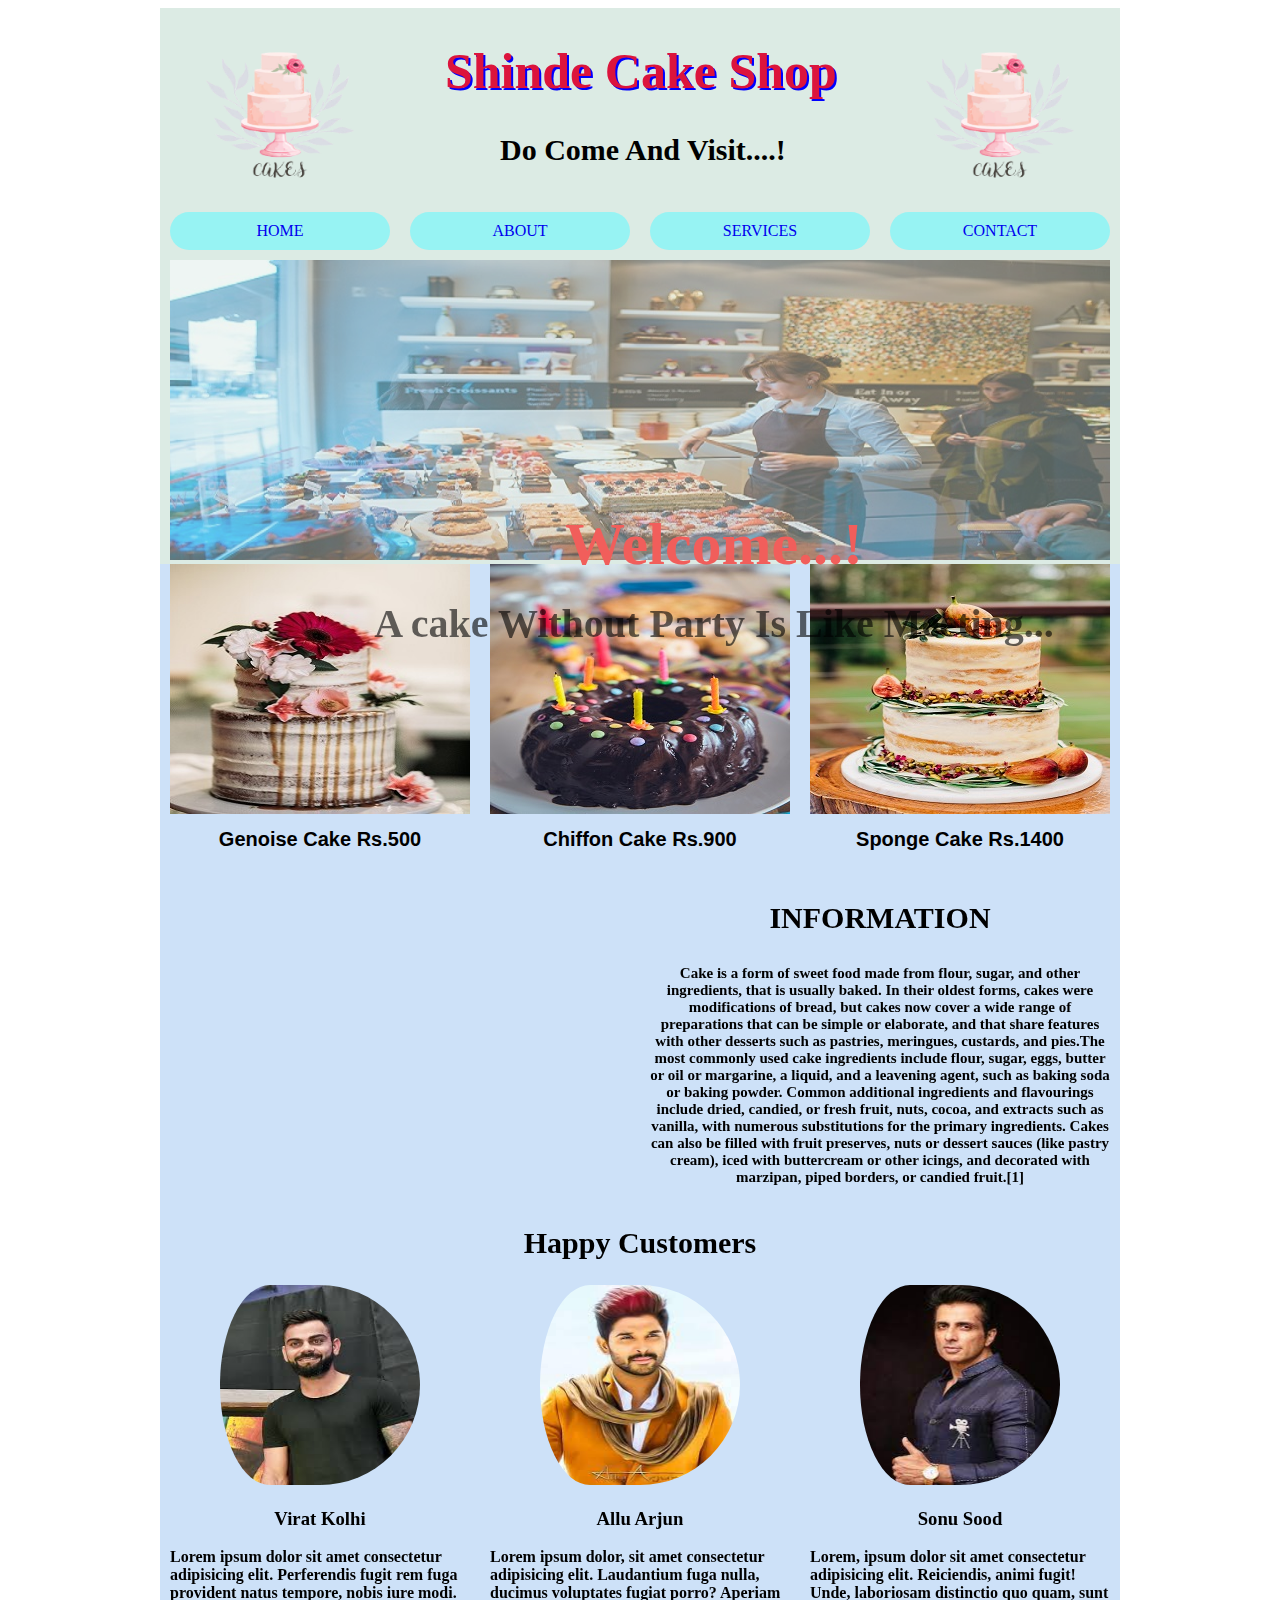
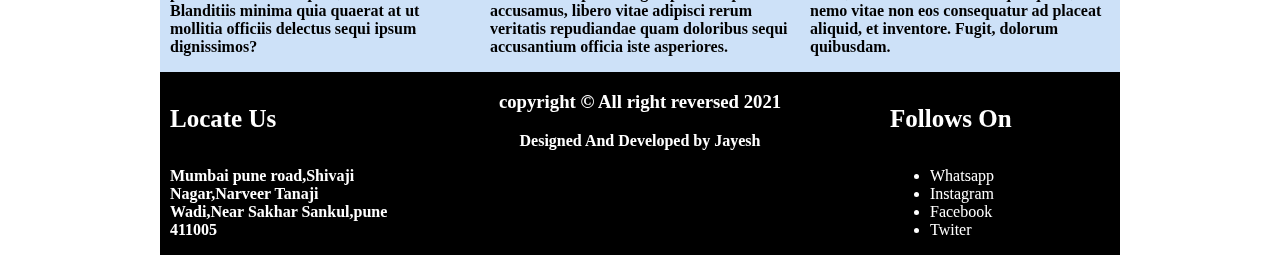
<file: index.html>
<!DOCTYPE html>
<html lang="en">

<head>
    <title>website</title>
    <link rel="stylesheet" href="css/960_12_col.css">
    <link rel="stylesheet" href="css/home.css">
</head>

<body>
    <div class="container_12">
        <header>
            <div class="grid_3">
                <img src="logo.png" alt="logo" width="220px" height="200px">
            </div>
            <div class="grid_6 bt6">
                <h1>Shinde Cake Shop</h1>
                <h3 class="bt9">Do Come And Visit....!</h3>
            </div>
            <div class="grid_3">
                <img src="logo.png" alt="logo" width="220px" height="200px">
            </div>
            <div class="clear"></div>
        </header>
        <nav>
            <div class="grid_3 menu-item"><a href="home.html">home</a></div>
            <div class="grid_3 menu-item"><a href="about.html">About</a></div>
            <div class="grid_3 menu-item"><a href="service.html">services</a></div>
            <div class="grid_3 menu-item"><a href="contact.html">contact</a></div>
            <div class="clear"></div>
        </nav>
        <section id="banner">
            <div class="grid_12">
                <img src="banner.jpg" alt="ipg" width="940px" height="300px">
                <h4 class="welcome">Welcome...!</h4>
                <h4 class="like">A cake Without Party Is Like Meeting...</h4>
            </div>
            <div class="clear"></div>
        </section>
        <section id="cource">
            <div class="grid_4">
                <img class="animation" src="cake1.jpg" alt="cake1" width="300px" height="250">
                <h3 class="img" style="text-align: center;">Genoise Cake Rs.500</h3>
            </div>
            <div class="grid_4">
                <img class="animation" src="cake2.jpg" alt="cake2" width="300px" height="250">
                <h3 class="img" style="text-align: center;">Chiffon Cake Rs.900</h3>
            </div>
            <div class="grid_4">
                <img class="animation1" src="cake3.jpg" alt="cake3" width="300px" height="250">
                <h3 class="img" style="text-align: center;">Sponge Cake Rs.1400</h3>
            </div>
        </section>
        <section id="media">
            <div class="grid_6">
                <iframe width="460px" height="300" src="https://www.youtube.com/embed/m776EI2HKfA"
                    title="YouTube video player" frameborder="0"
                    allow="accelerometer; autoplay; clipboard-write; encrypted-media; gyroscope; picture-in-picture"
                    allowfullscreen></iframe>
            </div>
            <div class="grid_6">
                <h3 id="info">Information</h3>
                <p class="para">Cake is a form of sweet food made from flour, sugar, and other ingredients, that is
                    usually baked. In their oldest forms, cakes were modifications of bread, but cakes now cover a wide
                    range of preparations that can be simple or elaborate, and that share features with other desserts
                    such as pastries, meringues, custards, and pies.The most commonly used cake ingredients include
                    flour, sugar, eggs, butter or oil or margarine, a liquid, and a leavening agent, such as baking soda
                    or baking powder. Common additional ingredients and flavourings include dried, candied, or fresh
                    fruit, nuts, cocoa, and extracts such as vanilla, with numerous substitutions for the primary
                    ingredients. Cakes can also be filled with fruit preserves, nuts or dessert sauces (like pastry
                    cream), iced with buttercream or other icings, and decorated with marzipan, piped borders, or
                    candied fruit.[1]</p>
            </div>
            <div class="clear"></div>
            <section>
                <h2 style="text-align: center; font-size: 30px;">Happy Customers</h2>
                <div class="grid_4">
                    <img class="alt" src="images.jfif" alt="html" width="200px" height="200px">
                    <h3 style="text-align: center;">Virat Kolhi</h3>
                    <p>Lorem ipsum dolor sit amet consectetur adipisicing elit. Perferendis fugit rem fuga provident
                        natus tempore, nobis iure modi. Blanditiis minima quia quaerat at ut mollitia officiis delectus
                        sequi ipsum dignissimos?</p>
                </div>
                <div class="grid_4">
                    <img class="alt" src="download.jfif" alt="down" width="200px" height="200px">
                    <h3 style="text-align: center;">Allu Arjun</h3>
                    <p>Lorem ipsum dolor, sit amet consectetur adipisicing elit. Laudantium fuga nulla, ducimus
                        voluptates fugiat porro? Aperiam accusamus, libero vitae adipisci rerum veritatis repudiandae
                        quam doloribus sequi accusantium officia iste asperiores.</p>
                </div>
                <div class="grid_4">
                    <img class="alt" src="download (1).jfif" alt="jfif" width="200px" height="200px">
                    <h3 style="text-align: center;">Sonu Sood</h3>
                    <p>Lorem, ipsum dolor sit amet consectetur adipisicing elit. Reiciendis, animi fugit! Unde,
                        laboriosam distinctio quo quam, sunt nemo vitae non eos consequatur ad placeat aliquid, et
                        inventore. Fugit, dolorum quibusdam.</p>
                </div>
            </section>
            <div class="clear"></div>
            <footer id="locetus">
                <div class="grid_3">
                    <h4 style="font-size: 25px;">Locate Us</h4>
                    <p>Mumbai pune road,Shivaji Nagar,Narveer Tanaji Wadi,Near Sakhar Sankul,pune 411005</p>
                </div>
                <div class="grid_6">
                    <h3 style="text-align: center;">copyright &copy; All right reversed 2021</h3>
                    <p>Designed And Developed by Jayesh</p>
                </div>
                <div class="grid_3">
                    <h4 style="font-size: 25px;">Follows On</h4>
                    <ul>
                        <li>Whatsapp</li>
                        <li>Instagram</li>
                        <li>Facebook</li>
                        <li>Twiter</li>
                    </ul>
                </div>
                <div class="clear"></div>
            </footer>
    </div>
</body>

</html>
</file>
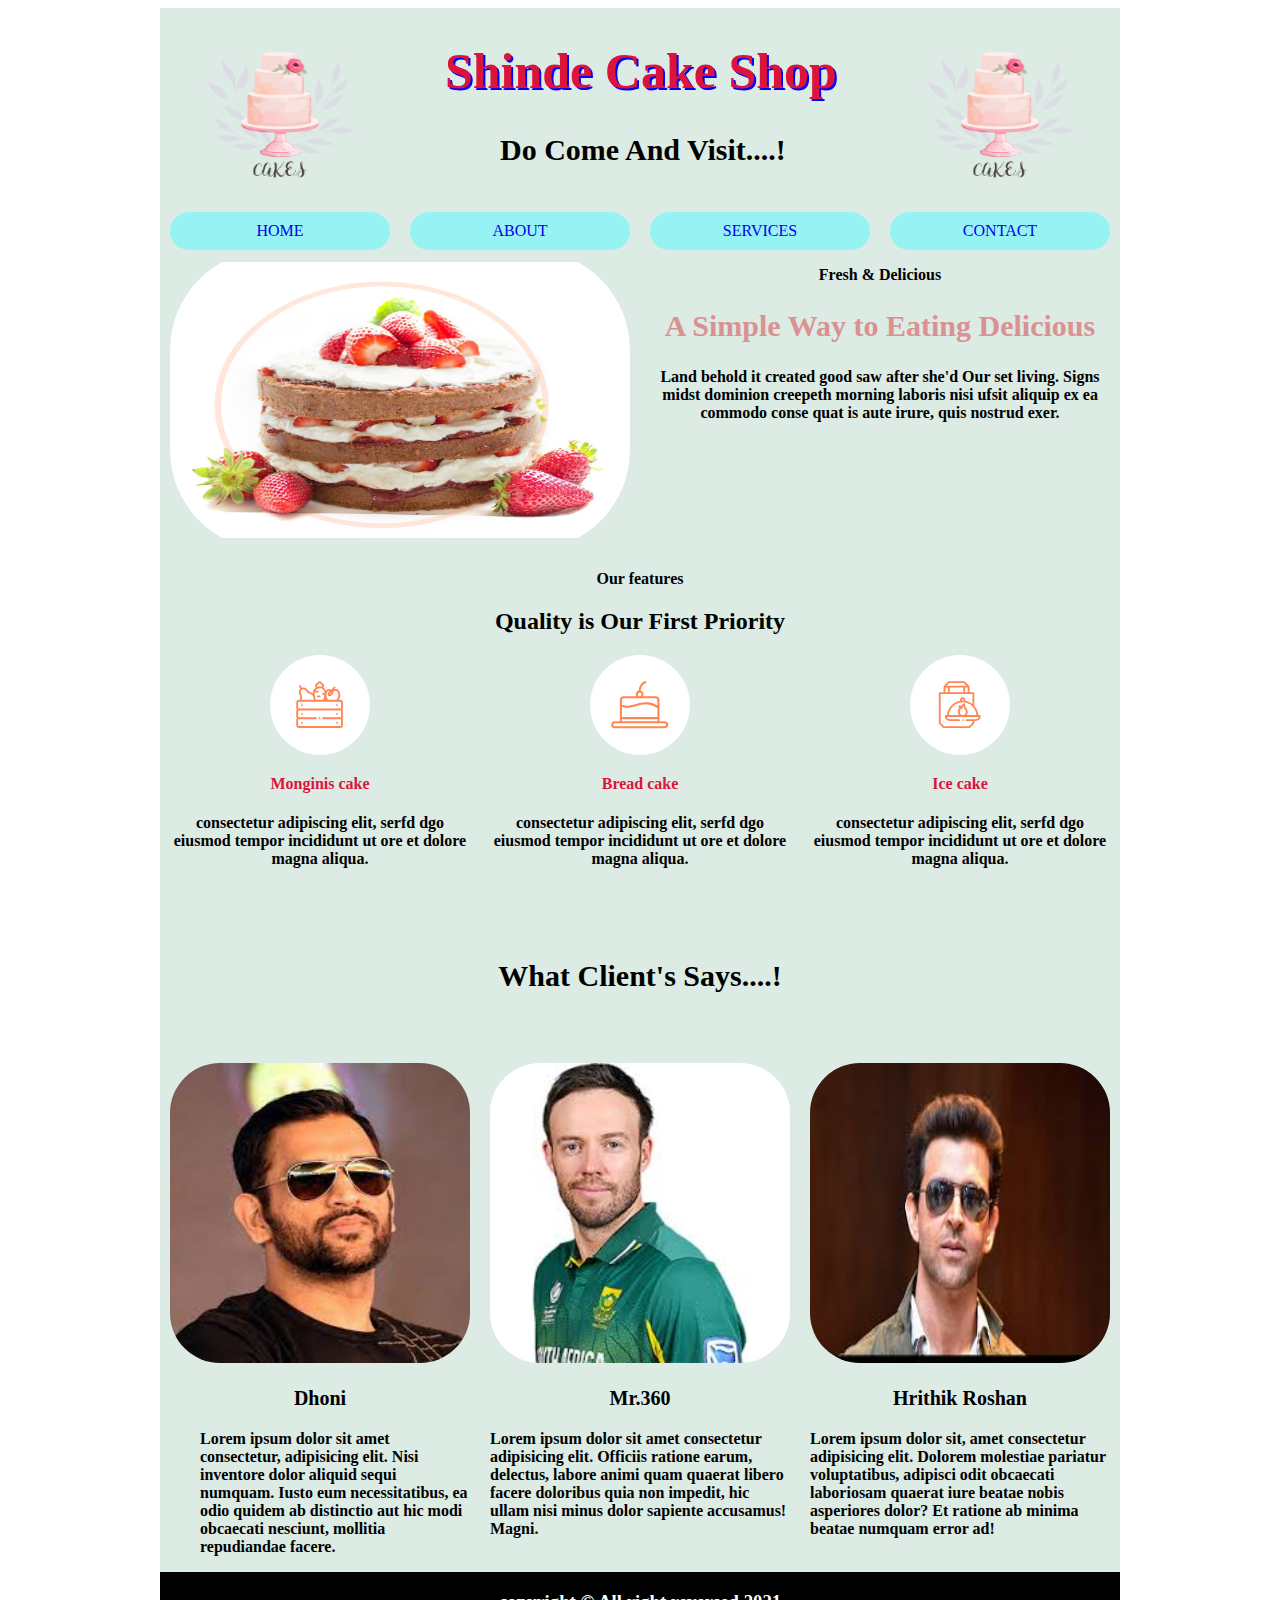
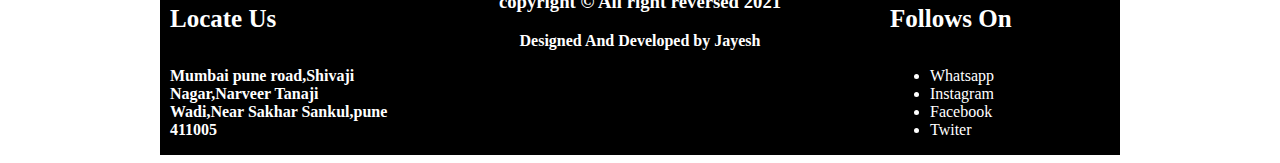
<file: about.html>
<!DOCTYPE html>
<html lang="en">

<head>
    <title>website</title>
    <link rel="stylesheet" href="css/960_12_col.css">
    <link rel="stylesheet" href="css/home.css">
</head>

<body>
    <div class="container_12">
        <header>
            <div class="grid_3">
                <img src="logo.png" alt="logo" width="220px" height="200px">
            </div>
            <div class="grid_6 bt6">
                <h1>Shinde Cake Shop</h1>
                <h3 class="bt9">Do Come And Visit....!</h3>
            </div>
            <div class="grid_3">
                <img src="logo.png" alt="logo" width="220px" height="200px">
            </div>
            <div class="clear"></div>
        </header>
        <nav>
            <div class="grid_3 menu-item"><a href="index.html">home</a></div>
            <div class="grid_3 menu-item"><a href="#">About</a></div>
            <div class="grid_3 menu-item"><a href="service.html">services</a></div>
            <div class="grid_3 menu-item"><a href="contact.html">contact</a></div>
            <div class="clear"></div>
        </nav>
        <section>
            <div class="grid_6">
                <img class="border" src="xabout.png" alt="png" width="460px" height="300px">
            </div>
            <div class="grid_6">
                <p>Fresh & Delicious</p>
                <h2 class="simple">A Simple Way to Eating Delicious</h2>
                <p>Land behold it created good saw after she'd Our set living. Signs midst dominion creepeth morning
                    laboris nisi ufsit aliquip ex ea commodo conse quat is aute irure, quis nostrud exer.</p>
            </div>
            <div class="clear"></div>
        </section>
        <section>
            <p class="feature">Our features</p>
            <h2 class="feature">Quality is Our First Priority</h2>
            <div class="grid_4">
                <img class="svg" src="icon1.svg" alt="svg" width="100px" height="100px">
                <p class="pet" style="color: crimson;"><b>Monginis cake</b></p>
                <h4 class="pet">consectetur adipiscing elit, serfd dgo eiusmod tempor incididunt ut ore et dolore magna
                    aliqua.</h4>
            </div>
            <div class="grid_4">
                <img class="svg" src="icon2.svg" alt="svg" width="100px" height="100px">
                <p class="pet" style="color: crimson;"><b>Bread cake</b></p>
                <h4 class="pet">consectetur adipiscing elit, serfd dgo eiusmod tempor incididunt ut ore et dolore magna
                    aliqua.</h4>
            </div>
            <div class="grid_4">
                <img class="svg" src="icon3.svg" alt="svg" width="100px" height="100px">
                <p class="pet" style="color: crimson;"><b>Ice cake</b></p>
                <h4 class="pet">consectetur adipiscing elit, serfd dgo eiusmod tempor incididunt ut ore et dolore magna
                    aliqua.</h4>
            </div>
        </section>
        <div class="clear"></div>
        <section>
            <h6 style="text-align: center; font-size: 30px;">What Client's Says....!</h6>
            <div class="grid_4">
                <img class="clients" src="download (2).jfif" alt="IMG" width="300px" height="300px">
                <p style="text-align: center; font-size: 20px;"><b>Dhoni</b></p>
                <p class="dolor">Lorem ipsum dolor sit amet consectetur, adipisicing elit. Nisi inventore dolor aliquid
                    sequi numquam. Iusto eum necessitatibus, ea odio quidem ab distinctio aut hic modi obcaecati
                    nesciunt, mollitia repudiandae facere.</p>
            </div>
            <div class="grid_4">
                <img class="clients" src="images (1).jfif" alt="img" width="300px" height="300px">
                <p style="text-align: center; font-size: 20px;"><b>Mr.360</b></p>
                <p class="Lorem">Lorem ipsum dolor sit amet consectetur adipisicing elit. Officiis ratione earum,
                    delectus, labore animi quam quaerat libero facere doloribus quia non impedit, hic ullam nisi minus
                    dolor sapiente accusamus! Magni.</p>
            </div>
            <div class="grid_4">
                <img class="clients" src="images4.png.jfif" alt="img" width="300px" height="300px">
                <p style="text-align: center; font-size: 20px;"><b>Hrithik Roshan</b></p>
                <p class="odit">Lorem ipsum dolor sit, amet consectetur adipisicing elit. Dolorem molestiae pariatur
                    voluptatibus, adipisci odit obcaecati laboriosam quaerat iure beatae nobis asperiores dolor? Et
                    ratione ab minima beatae numquam error ad!</p>
            </div>
        </section>
        <div class="clear"></div>
        <footer id="locetus">
            <div class="grid_3">
                <h4 style="font-size: 25px;">Locate Us</h4>
                <p>Mumbai pune road,Shivaji Nagar,Narveer Tanaji Wadi,Near Sakhar Sankul,pune 411005</p>
            </div>
            <div class="grid_6">
                <h3 style="text-align: center;">copyright &copy; All right reversed 2021</h3>
                <p>Designed And Developed by Jayesh</p>
            </div>
            <div class="grid_3">
                <h4 style="font-size: 25px;">Follows On</h4>
                <ul>
                    <li>Whatsapp</li>
                    <li>Instagram</li>
                    <li>Facebook</li>
                    <li>Twiter</li>
                </ul>
            </div>
            <div class="clear"></div>
        </footer>
    </div>
</body>

</html>
</file>
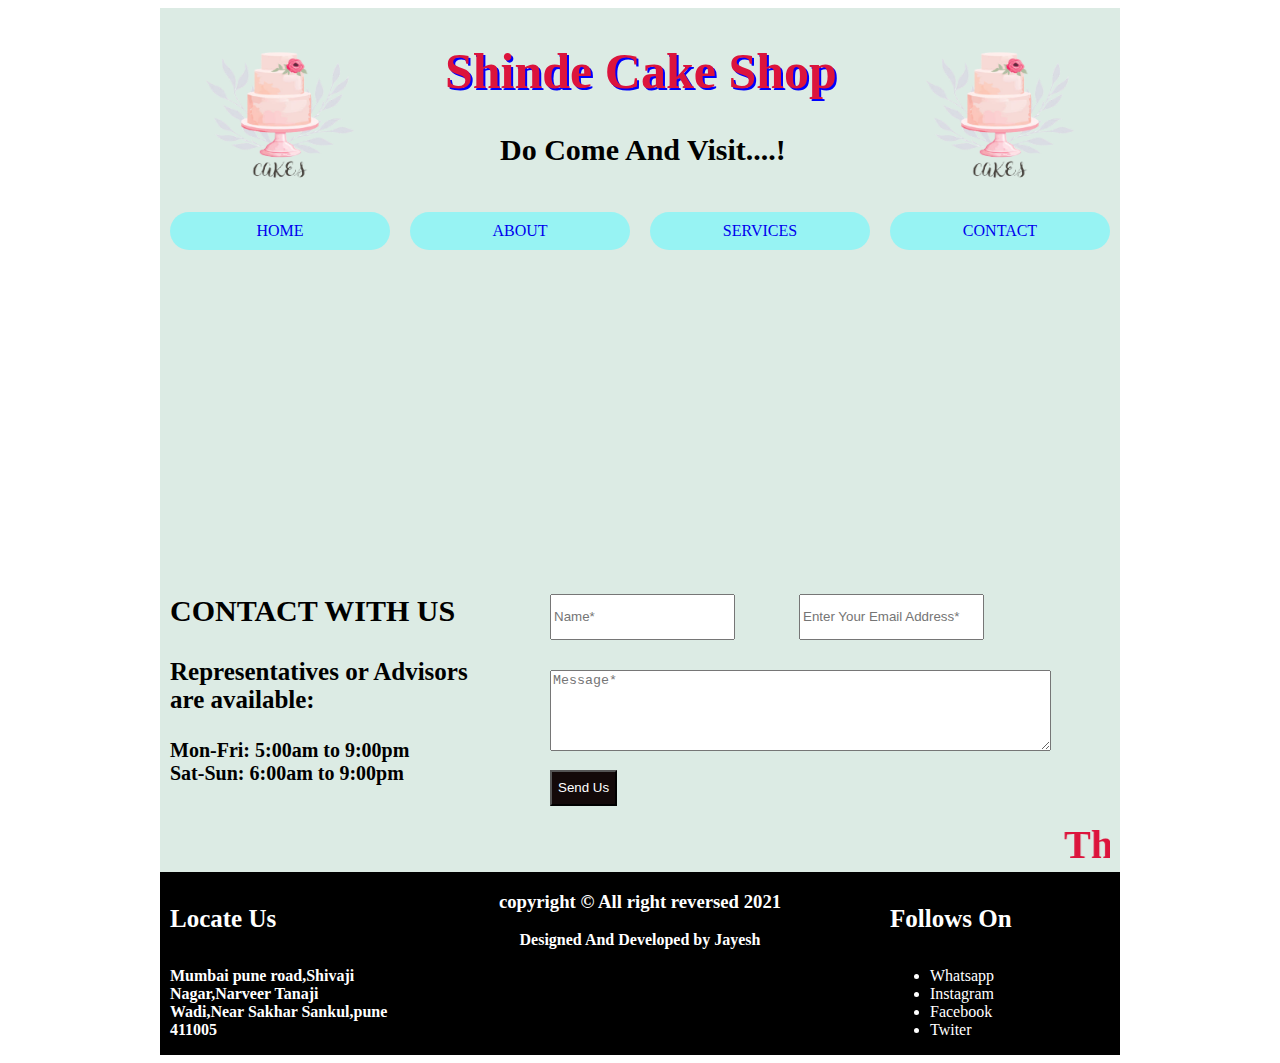
<file: contact.html>
<!DOCTYPE html>
<html lang="en">

<head>
    <title>website</title>
    <link rel="stylesheet" href="css/960_12_col.css">
    <link rel="stylesheet" href="css/home.css">
</head>

<body>
    <div class="container_12">
        <header>
            <div class="grid_3">
                <img src="logo.png" alt="logo" width="220px" height="200px">
            </div>
            <div class="grid_6 bt6">
                <h1>Shinde Cake Shop</h1>
                <h3 class="bt9">Do Come And Visit....!</h3>
            </div>
            <div class="grid_3">
                <img src="logo.png" alt="logo" width="220px" height="200px">
            </div>
            <div class="clear"></div>
        </header>
        <nav>
            <div class="grid_3 menu-item"><a href="index.html">home</a></div>
            <div class="grid_3 menu-item"><a href="about.html">About</a></div>
            <div class="grid_3 menu-item"><a href="service.html">services</a></div>
            <div class="grid_3 menu-item"><a href="#">contact</a></div>
            <div class="clear"></div>
        </nav>
        <div class="clear"></div>
        <section>
            <div class="grid_12">
                <iframe
                    src="https://www.google.com/maps/embed?pb=!1m14!1m8!1m3!1d15089.671755397443!2d74.4426452!3d19.0012966!3m2!1i1024!2i768!4f13.1!3m3!1m2!1s0x0%3A0x848f3a78ff2c255!2sANAND%20SWEET%20HOME!5e0!3m2!1sen!2sin!4v1634070350960!5m2!1sen!2sin"
                    width="940" height="300" style="border:0;" allowfullscreen="" loading="lazy"></iframe>
            </div>
        </section>
        <section>
            <div class="grid_4">
                <p style="font-size: 30px;text-transform: uppercase;">Contact With Us</p>
                <p style="font-size: 25px;">Representatives or Advisors are available:</p>
                <p style="font-size: 20px;">Mon-Fri: 5:00am to 9:00pm<br>
                    Sat-Sun: 6:00am to 9:00pm</p>
            </div>
            <div class="grid_8">
                <label for="name"></label>
                <input type="text" id="name" name="fname" placeholder="Name*">
                <label for="email"></label>
                <input type="email" id="email" name="email" placeholder="Enter Your Email Address*">
                <textarea name="message" id="message" cols="60" rows="5" placeholder="Message*"></textarea><br>
                <button style=" margin-left: 60px;
                margin-top: 15px; 
                line-height: 30px; 
                margin-bottom: 15px; 
                background-color: rgb(19, 9, 9);color: white;">Send Us</button>
            </div>
        </section>
        <section>
            <div class="grid_12">
                <marquee behavior="" direction="left">Thank You....Visit Again...!</marquee>
            </div>
        </section>
        <div class="clear"></div>
        <footer id="locetus">
            <div class="grid_3">
                <h4 style="font-size: 25px;">Locate Us</h4>
                <p>Mumbai pune road,Shivaji Nagar,Narveer Tanaji Wadi,Near Sakhar Sankul,pune 411005</p>
            </div>
            <div class="grid_6">
                <h3 style="text-align: center;">copyright &copy; All right reversed 2021</h3>
                <p>Designed And Developed by Jayesh</p>
            </div>
            <div class="grid_3">
                <h4 style="font-size: 25px;">Follows On</h4>
                <ul>
                    <li>Whatsapp</li>
                    <li>Instagram</li>
                    <li>Facebook</li>
                    <li>Twiter</li>
                </ul>
            </div>
            <div class="clear"></div>
        </footer>
    </div>
</body>

</html>
</file>
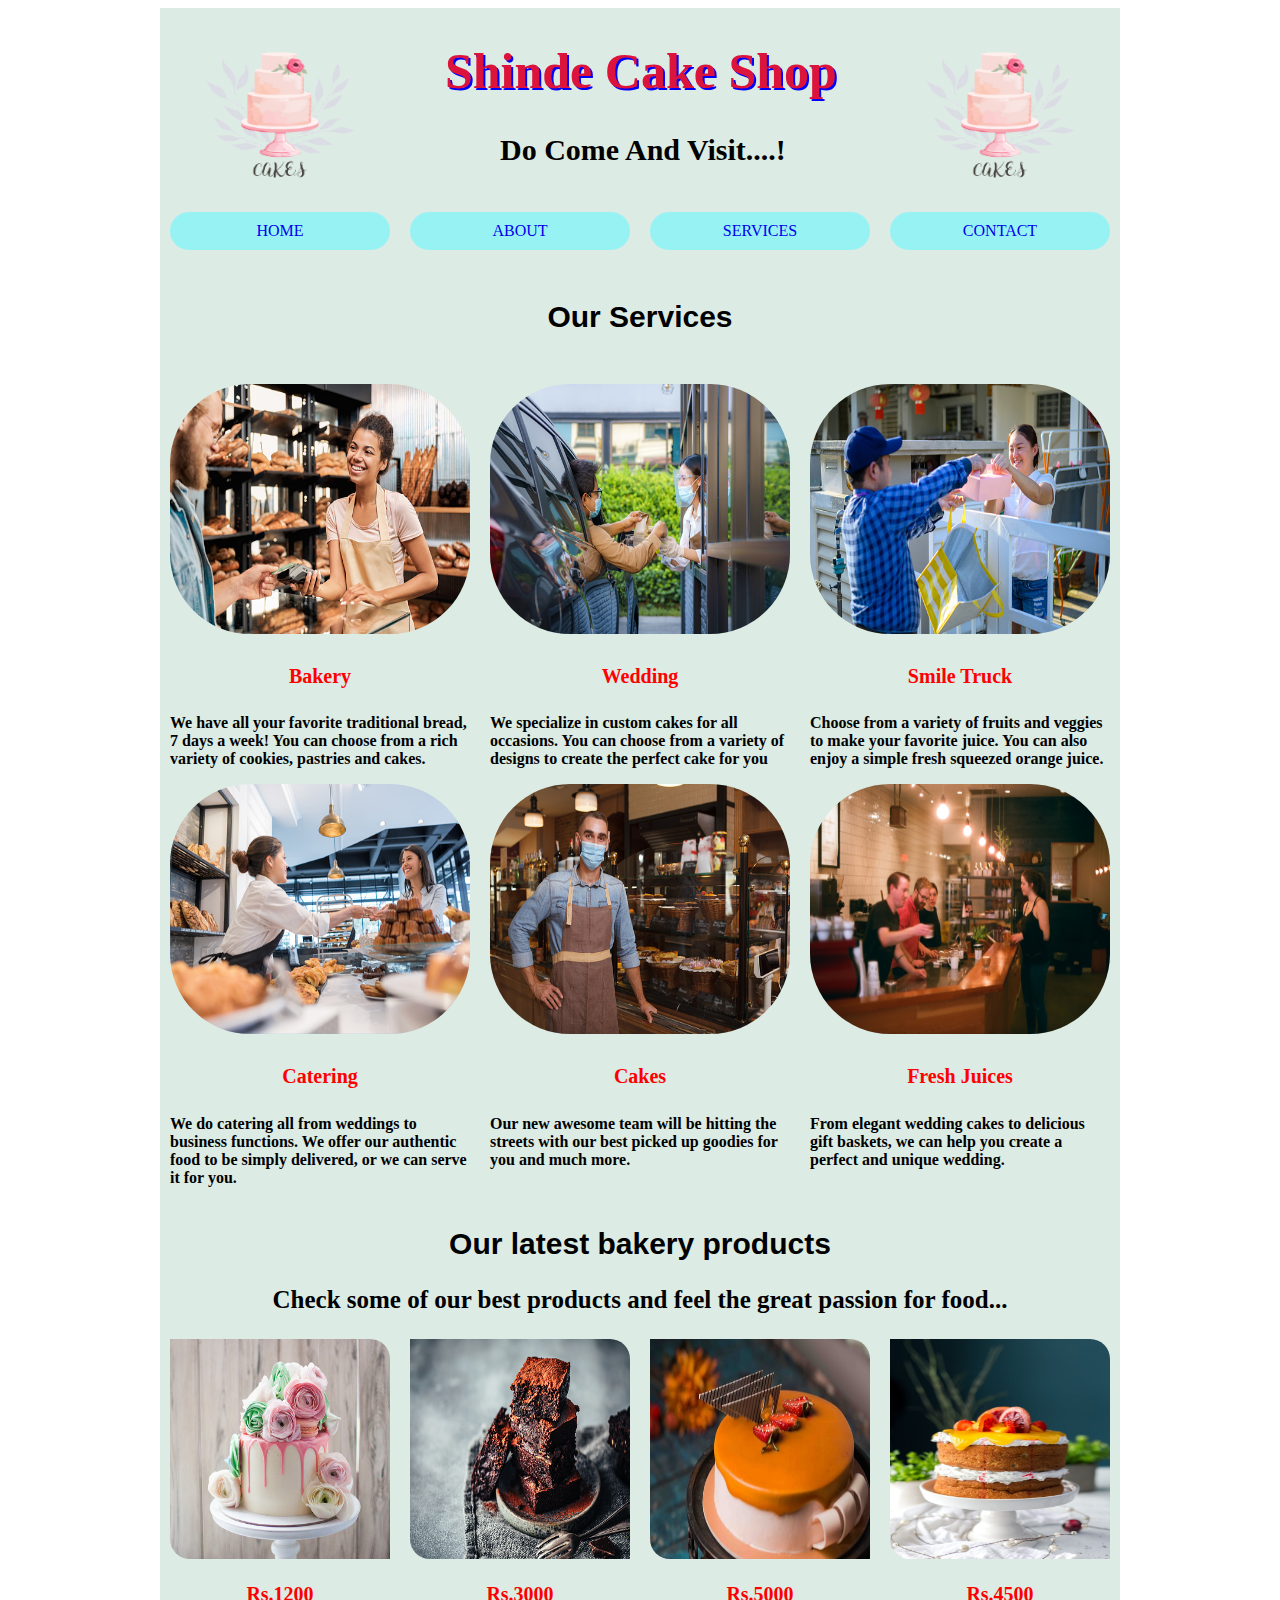
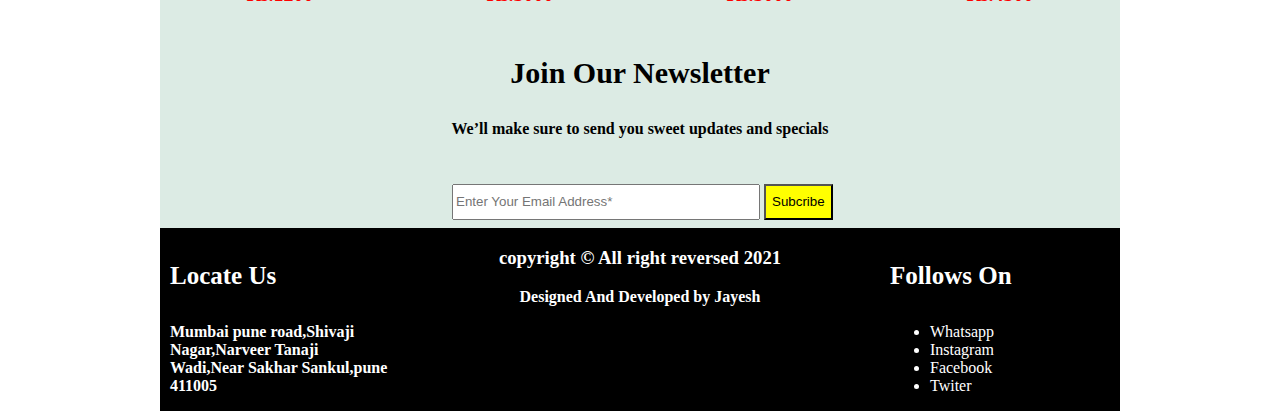
<file: service.html>
<!DOCTYPE html>
<html lang="en">

<head>
    <title>website</title>
    <link rel="stylesheet" href="css/960_12_col.css">
    <link rel="stylesheet" href="css/home.css">
</head>

<body>
    <div class="container_12">
        <header>
            <div class="grid_3">
                <img src="logo.png" alt="logo" width="220px" height="200px">
            </div>
            <div class="grid_6 bt6">
                <h1>Shinde Cake Shop</h1>
                <h3 class="bt9">Do Come And Visit....!</h3>
            </div>
            <div class="grid_3">
                <img src="logo.png" alt="logo" width="220px" height="200px">
            </div>
            <div class="clear"></div>
        </header>
        <nav>
            <div class="grid_3 menu-item"><a href="index.html">home</a></div>
            <div class="grid_3 menu-item"><a href="about.html">About</a></div>
            <div class="grid_3 menu-item"><a href="#">services</a></div>
            <div class="grid_3 menu-item"><a href="contact.html">contact</a></div>
            <div class="clear"></div>
        </nav>
        <div class="clear"></div>
        <section>
            <h5 class="bt1">Our Services</h5>
            <div class="grid_4">
                <img class="alt1" src="istockphoto1.jpg" alt="isstock" width="300px" height="250px">
                <h4 id="for">Bakery</h4>
                <p>We have all your favorite traditional bread, 7 days a week! You can choose from a rich variety of
                    cookies, pastries and cakes.</p>
            </div>
            <div class="grid_4">
                <img class="alt1" src="istockphoto3.jpg" alt="img" width="300px" height="250px">
                <h4 id="for">Wedding</h4>
                <p>We specialize in custom cakes for all occasions. You can choose from a variety of designs to create
                    the perfect cake for you</p>
            </div>
            <div class="grid_4">
                <img class="alt1" src="istockphoto4.jpg" alt="img" width="300px" height="250px">
                <h4 id="for">Smile Truck</h4>
                <p>Choose from a variety of fruits and veggies to make your favorite juice. You can also enjoy a simple
                    fresh squeezed orange juice.</p>
            </div>
        </section>
        <div class="clear"></div>
        <section>
            <div class="grid_4">
                <img class="alt2" src="istockphoto5.jpg" alt="img" width="300px" height="250px">
                <h4 id="for">Catering</h4>
                <p>We do catering all from weddings to business functions. We offer our authentic food to be simply
                    delivered, or we can serve it for you.</p>
            </div>
            <div class="grid_4">
                <img class="alt2" src="istockphoto6.jpg" alt="img" width="300px" height="250px">
                <h4 id="for">Cakes</h4>
                <p>Our new awesome team will be hitting the streets with our best picked up goodies for you and much
                    more.</p>
            </div>
            <div class="grid_4">
                <img class="alt2" src="unsplash3.jpg" alt="img" width="300px" height="250px">
                <h4 id="for">Fresh Juices</h4>
                <p>From elegant wedding cakes to delicious gift baskets, we can help you create a perfect and unique
                    wedding.</p>
            </div>
        </section>
        <div class="clear"></div>
        <section>
            <h2 id="product">Our latest bakery products</h2>
            <p id="products">Check some of our best products and feel the great passion for food...</p>
            <div class="grid_3">
                <img class="bt4" src="1241134530-170667a.jpg" alt="1234" width="220px" height="220px">
                <p class="bt7">Rs.1200</p>
            </div>
            <div class="grid_3">
                <img class="bt4" src="1255426185-170667a.jpg" alt="1223" width="220px" height="220px">
                <p class="bt7">Rs.3000</p>
            </div>
            <div class="grid_3">
                <img class="bt4" src="1542826438-bd32f43d626f.jfif" alt="2345" width="220px" height="220px">
                <p class="bt7">Rs.5000</p>
            </div>
            <div class="grid_3">
                <img class="bt4" src="1488477304112-4944851de03d.jfif" alt="468" width="220px" height="220px">
                <p class="bt7">Rs.4500</p>
            </div>
        </section>
        <div class="clear"></div>
        <section>
            <div class="grid_12">
                <p class="join">Join Our Newsletter</p>
                <p class="sweet">We’ll make sure to send you sweet updates and specials</p>
                <label for="email"></label>
                <input class="bt8" type="email" id="email" name="email" placeholder="Enter Your Email Address*">
                <button id="subscribe">Subcribe</button>
            </div>
        </section>
        <div class="clear"></div>
        <footer id="locetus">
            <div class="grid_3">
                <h4 style="font-size: 25px;">Locate Us</h4>
                <p>Mumbai pune road,Shivaji Nagar,Narveer Tanaji Wadi,Near Sakhar Sankul,pune 411005</p>
            </div>
            <div class="grid_6">
                <h3 style="text-align: center;">copyright &copy; All right reversed 2021</h3>
                <p>Designed And Developed by Jayesh</p>
            </div>
            <div class="grid_3">
                <h4 style="font-size: 25px;">Follows On</h4>
                <ul>
                    <li>Whatsapp</li>
                    <li>Instagram</li>
                    <li>Facebook</li>
                    <li>Twiter</li>
                </ul>
            </div>
            <div class="clear"></div>
        </footer>
    </div>
</body>

</html>
</file>
<file: css/960_12_col.css>
/*
  960 Grid System ~ Core CSS.
  Learn more ~ http://960.gs/

  Licensed under GPL and MIT.
*/

/*
  Forces backgrounds to span full width,
  even if there is horizontal scrolling.
  Increase this if your layout is wider.

  Note: IE6 works fine without this fix.
*/

body {
  min-width: 960px;
}

/* `Container
----------------------------------------------------------------------------------------------------*/

.container_12 {
  margin-left: auto;
  margin-right: auto;
  width: 960px;
}

/* `Grid >> Global
----------------------------------------------------------------------------------------------------*/

.grid_1,
.grid_2,
.grid_3,
.grid_4,
.grid_5,
.grid_6,
.grid_7,
.grid_8,
.grid_9,
.grid_10,
.grid_11,
.grid_12 {
  display: inline;
  float: left;
  margin-left: 10px;
  margin-right: 10px;
}

.push_1, .pull_1,
.push_2, .pull_2,
.push_3, .pull_3,
.push_4, .pull_4,
.push_5, .pull_5,
.push_6, .pull_6,
.push_7, .pull_7,
.push_8, .pull_8,
.push_9, .pull_9,
.push_10, .pull_10,
.push_11, .pull_11 {
  position: relative;
}

/* `Grid >> Children (Alpha ~ First, Omega ~ Last)
----------------------------------------------------------------------------------------------------*/

.alpha {
  margin-left: 0;
}

.omega {
  margin-right: 0;
}

/* `Grid >> 12 Columns
----------------------------------------------------------------------------------------------------*/

.container_12 .grid_1 {
  width: 60px;
}

.container_12 .grid_2 {
  width: 140px;
}

.container_12 .grid_3 {
  width: 220px;
}

.container_12 .grid_4 {
  width: 300px;
}

.container_12 .grid_5 {
  width: 380px;
}

.container_12 .grid_6 {
  width: 460px;
}

.container_12 .grid_7 {
  width: 540px;
}

.container_12 .grid_8 {
  width: 620px;
}

.container_12 .grid_9 {
  width: 700px;
}

.container_12 .grid_10 {
  width: 780px;
}

.container_12 .grid_11 {
  width: 860px;
}

.container_12 .grid_12 {
  width: 940px;
}

/* `Prefix Extra Space >> 12 Columns
----------------------------------------------------------------------------------------------------*/

.container_12 .prefix_1 {
  padding-left: 80px;
}

.container_12 .prefix_2 {
  padding-left: 160px;
}

.container_12 .prefix_3 {
  padding-left: 240px;
}

.container_12 .prefix_4 {
  padding-left: 320px;
}

.container_12 .prefix_5 {
  padding-left: 400px;
}

.container_12 .prefix_6 {
  padding-left: 480px;
}

.container_12 .prefix_7 {
  padding-left: 560px;
}

.container_12 .prefix_8 {
  padding-left: 640px;
}

.container_12 .prefix_9 {
  padding-left: 720px;
}

.container_12 .prefix_10 {
  padding-left: 800px;
}

.container_12 .prefix_11 {
  padding-left: 880px;
}

/* `Suffix Extra Space >> 12 Columns
----------------------------------------------------------------------------------------------------*/

.container_12 .suffix_1 {
  padding-right: 80px;
}

.container_12 .suffix_2 {
  padding-right: 160px;
}

.container_12 .suffix_3 {
  padding-right: 240px;
}

.container_12 .suffix_4 {
  padding-right: 320px;
}

.container_12 .suffix_5 {
  padding-right: 400px;
}

.container_12 .suffix_6 {
  padding-right: 480px;
}

.container_12 .suffix_7 {
  padding-right: 560px;
}

.container_12 .suffix_8 {
  padding-right: 640px;
}

.container_12 .suffix_9 {
  padding-right: 720px;
}

.container_12 .suffix_10 {
  padding-right: 800px;
}

.container_12 .suffix_11 {
  padding-right: 880px;
}

/* `Push Space >> 12 Columns
----------------------------------------------------------------------------------------------------*/

.container_12 .push_1 {
  left: 80px;
}

.container_12 .push_2 {
  left: 160px;
}

.container_12 .push_3 {
  left: 240px;
}

.container_12 .push_4 {
  left: 320px;
}

.container_12 .push_5 {
  left: 400px;
}

.container_12 .push_6 {
  left: 480px;
}

.container_12 .push_7 {
  left: 560px;
}

.container_12 .push_8 {
  left: 640px;
}

.container_12 .push_9 {
  left: 720px;
}

.container_12 .push_10 {
  left: 800px;
}

.container_12 .push_11 {
  left: 880px;
}

/* `Pull Space >> 12 Columns
----------------------------------------------------------------------------------------------------*/

.container_12 .pull_1 {
  left: -80px;
}

.container_12 .pull_2 {
  left: -160px;
}

.container_12 .pull_3 {
  left: -240px;
}

.container_12 .pull_4 {
  left: -320px;
}

.container_12 .pull_5 {
  left: -400px;
}

.container_12 .pull_6 {
  left: -480px;
}

.container_12 .pull_7 {
  left: -560px;
}

.container_12 .pull_8 {
  left: -640px;
}

.container_12 .pull_9 {
  left: -720px;
}

.container_12 .pull_10 {
  left: -800px;
}

.container_12 .pull_11 {
  left: -880px;
}

/* `Clear Floated Elements
----------------------------------------------------------------------------------------------------*/

/* http://sonspring.com/journal/clearing-floats */

.clear {
  clear: both;
  display: block;
  overflow: hidden;
  visibility: hidden;
  width: 0;
  height: 0;
}

/* http://www.yuiblog.com/blog/2010/09/27/clearfix-reloaded-overflowhidden-demystified */

.clearfix:before,
.clearfix:after,
.container_12:before,
.container_12:after {
  content: '.';
  display: block;
  overflow: hidden;
  visibility: hidden;
  font-size: 0;
  line-height: 0;
  width: 0;
  height: 0;
}

.clearfix:after,
.container_12:after {
  clear: both;
}

/*
  The following zoom:1 rule is specifically for IE6 + IE7.
  Move to separate stylesheet if invalid CSS is a problem.
*/

.clearfix,
.container_12 {
  zoom: 1;
}
</file>
<file: css/home.css>
.container_12{
 background-color: #dcebe4;
}
h1{
    color:black;
    font-size: 50px;
    color: crimson;
    font-weight: bold;
    text-shadow:  2px 2px 0.5px blue;
    /* text-align: center; */
    margin-left: 35px;
}
.bt9{
    margin-left: 90px;
    font-size: 30px;
}
.menu-item{
    text-align: center;
    text-transform: uppercase;
    background-color: rgb(151, 243, 243);
    padding: 10px 0;
    cursor: pointer;
    border-radius: 30px;
}
.menu-item:hover{
   background-color: rgb(255, 0, 200);
   color: white;
}
#banner{
     margin-top: 10px;
     opacity: 0.6;
     
}
.welcome{
    color: red;
    position: absolute;
    top: 50%;
    width: 85%;
    text-align: center;
    margin-top: 60px;
    font-size: 60px;
}
.like{
    color: black;
    position: absolute;
    top: 50%;
    width: 85%;
    text-align: center;
    margin-top: 150px; 
    font-size: 40px;
}
.img{
    font-size: 20px;
    font-weight: bold;
    font-family: Verdana, Geneva, Tahoma, sans-serif;
    margin-top: 10px;
}
/*
.container_12{
    border: 2px solid black;
} */
#media>h3{
    text-align: center;
    text-transform: uppercase;
    font-size: 20px;
    font-weight: bold;
    text-decoration: underline;
}
.para{
    font-size: 15px;
}
.grid_6 p{
    text-align: center;
}
#locetus{
    background-color: black;
    color: white;
    

}
a{
    text-decoration: none;
}
#info{
    text-align: center;
    font-size: 30px;
    /* text-decoration: underline; */
    text-transform: uppercase;
}
#media{
    background-color: #cde1f8;
} 
.happy{
    text-align: center;
}
.alt{
    padding-left: 50px;
    border-radius: 100px ;
}
/* about css */
.simple{
    text-align: center;
    font-size: 30px;
    color: rgb(219, 145, 145);
}
.feature{
    text-align: center ;
}
.svg{
    padding-left: 100px;
}
.pet{
    text-align: center;
}
.border{
    border-radius: 100px;
}
.dolor{
    padding-left : 30px;
}
.lorem{
    padding-left: 300px;
}
.clients{
    border-radius: 50px;
}
/*service css*/
.bt1{
    text-align: center;
    font-size: 30px;
    font-weight: bold;
    font-family: Verdana, Geneva, Tahoma, sans-serif;
}
.alt1{
border-radius: 80px;
}
.alt2{
    border-radius: 80px;
}
#for{
    text-align: center;
    font-size: 20px;
    color: red;
}
p{
    font-weight: bold;
}
#product{
    text-align: center;
    font-weight: bold;
    font-family: Verdana, Geneva, Tahoma, sans-serif;
    font-size: 30px;
}
#products{
    text-align: center;
    font-size: 25px;
}
.bt7{
    text-align: center;
    font-size: 20px;
    color: red;
}
.bt4{
    border-top-right-radius: 20px;
    border-bottom-left-radius: 20px;
}
.join{
    text-align: center;
    font-size: 30px;
    font-family: cursive;
    font-weight: bold;
}
.sweet{
    text-align: center;
}
.bt8{
    margin-left:30%;
    line-height: 30px;
    margin-bottom: 8px;
    width: 300px;  
}
#subscribe{
    line-height: 30px;
    background-color: yellow;
}
/*contact css*/
iframe{
    margin-top: 10px;
}
.contact{
    font-size: 25px;
    color: rgb(165, 103, 81);
}
textarea{
    margin-top: 30px;
    margin-left: 60px;
}
input{
    margin-top: 30px;
    margin-left: 60px;
    line-height: 40px;
}
.class{
    margin-left: 260px;
     margin-top: 15px; 
     line-height: 30px; 
     margin-bottom: 15px; 
     color: black;
}
marquee{
    font-size: 40px;
    font-weight: bold;
    font-family: cursive;
    color: crimson;
}
</file>
